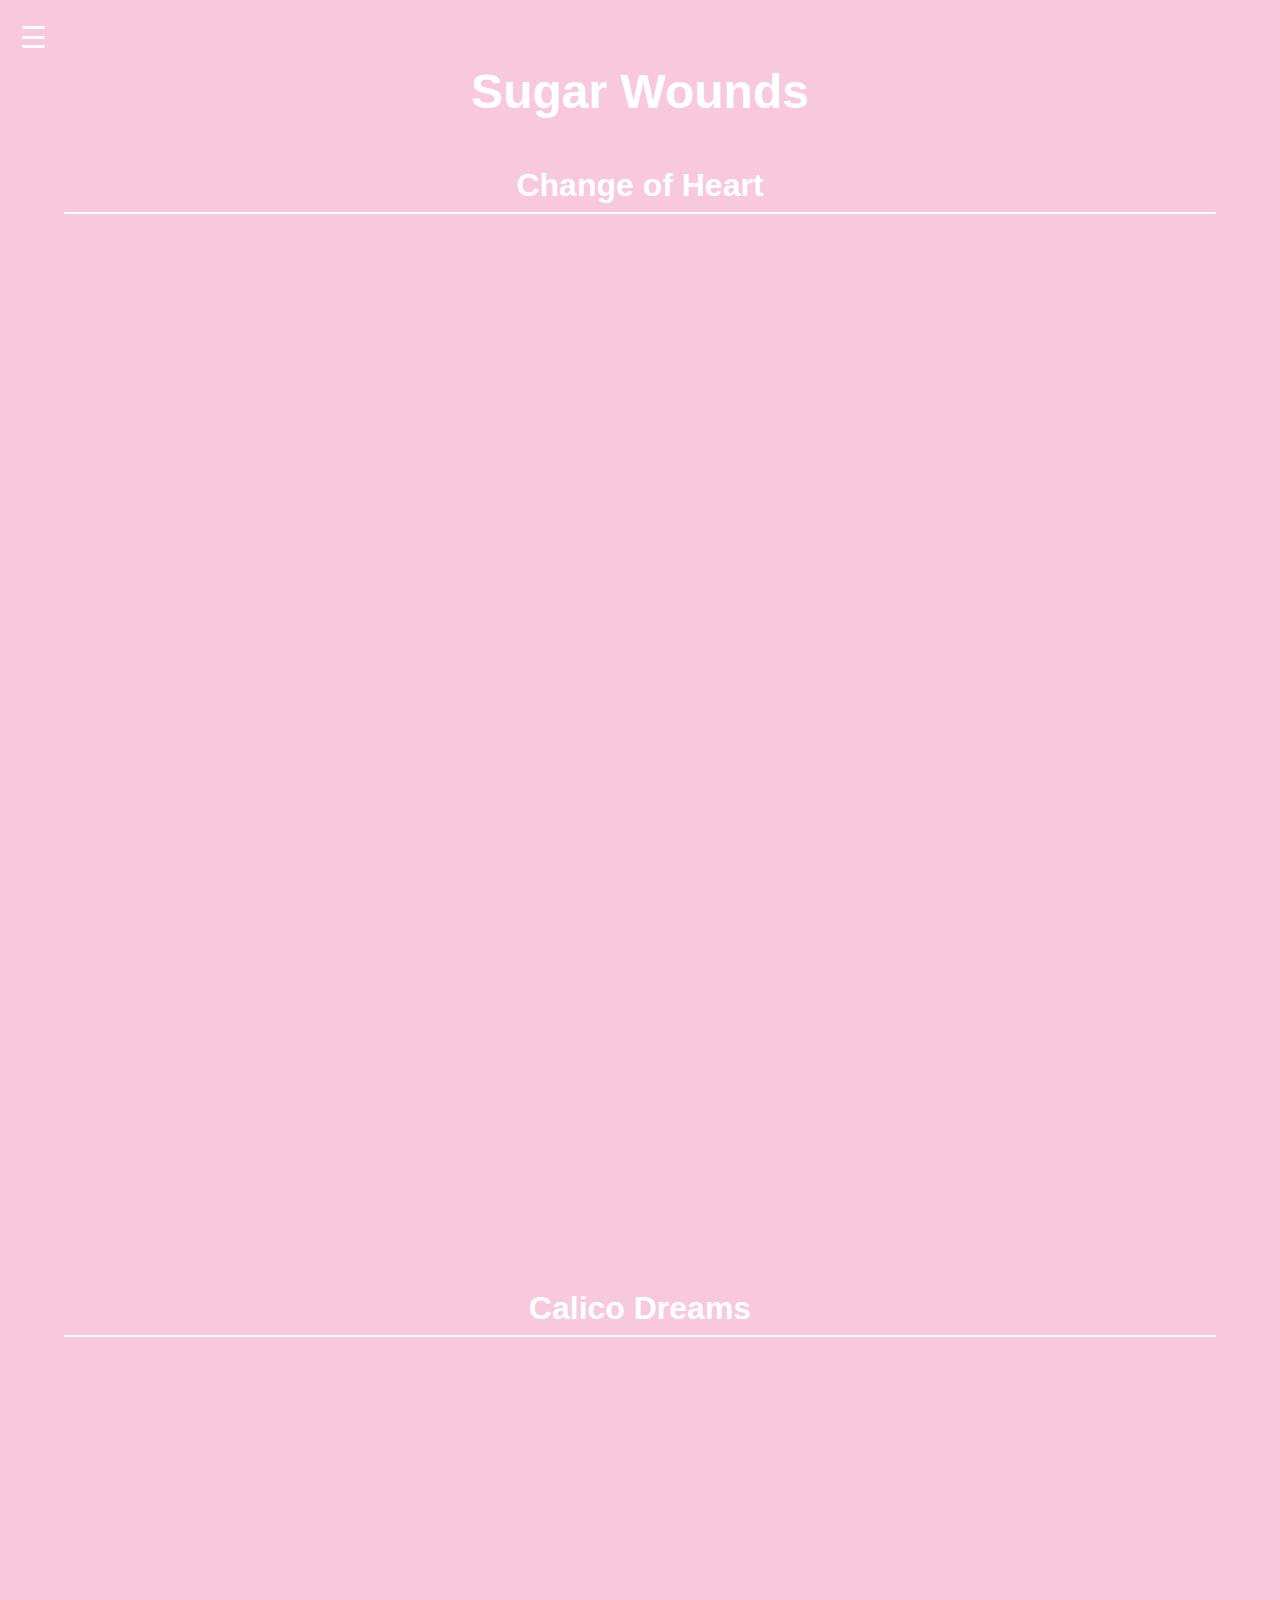
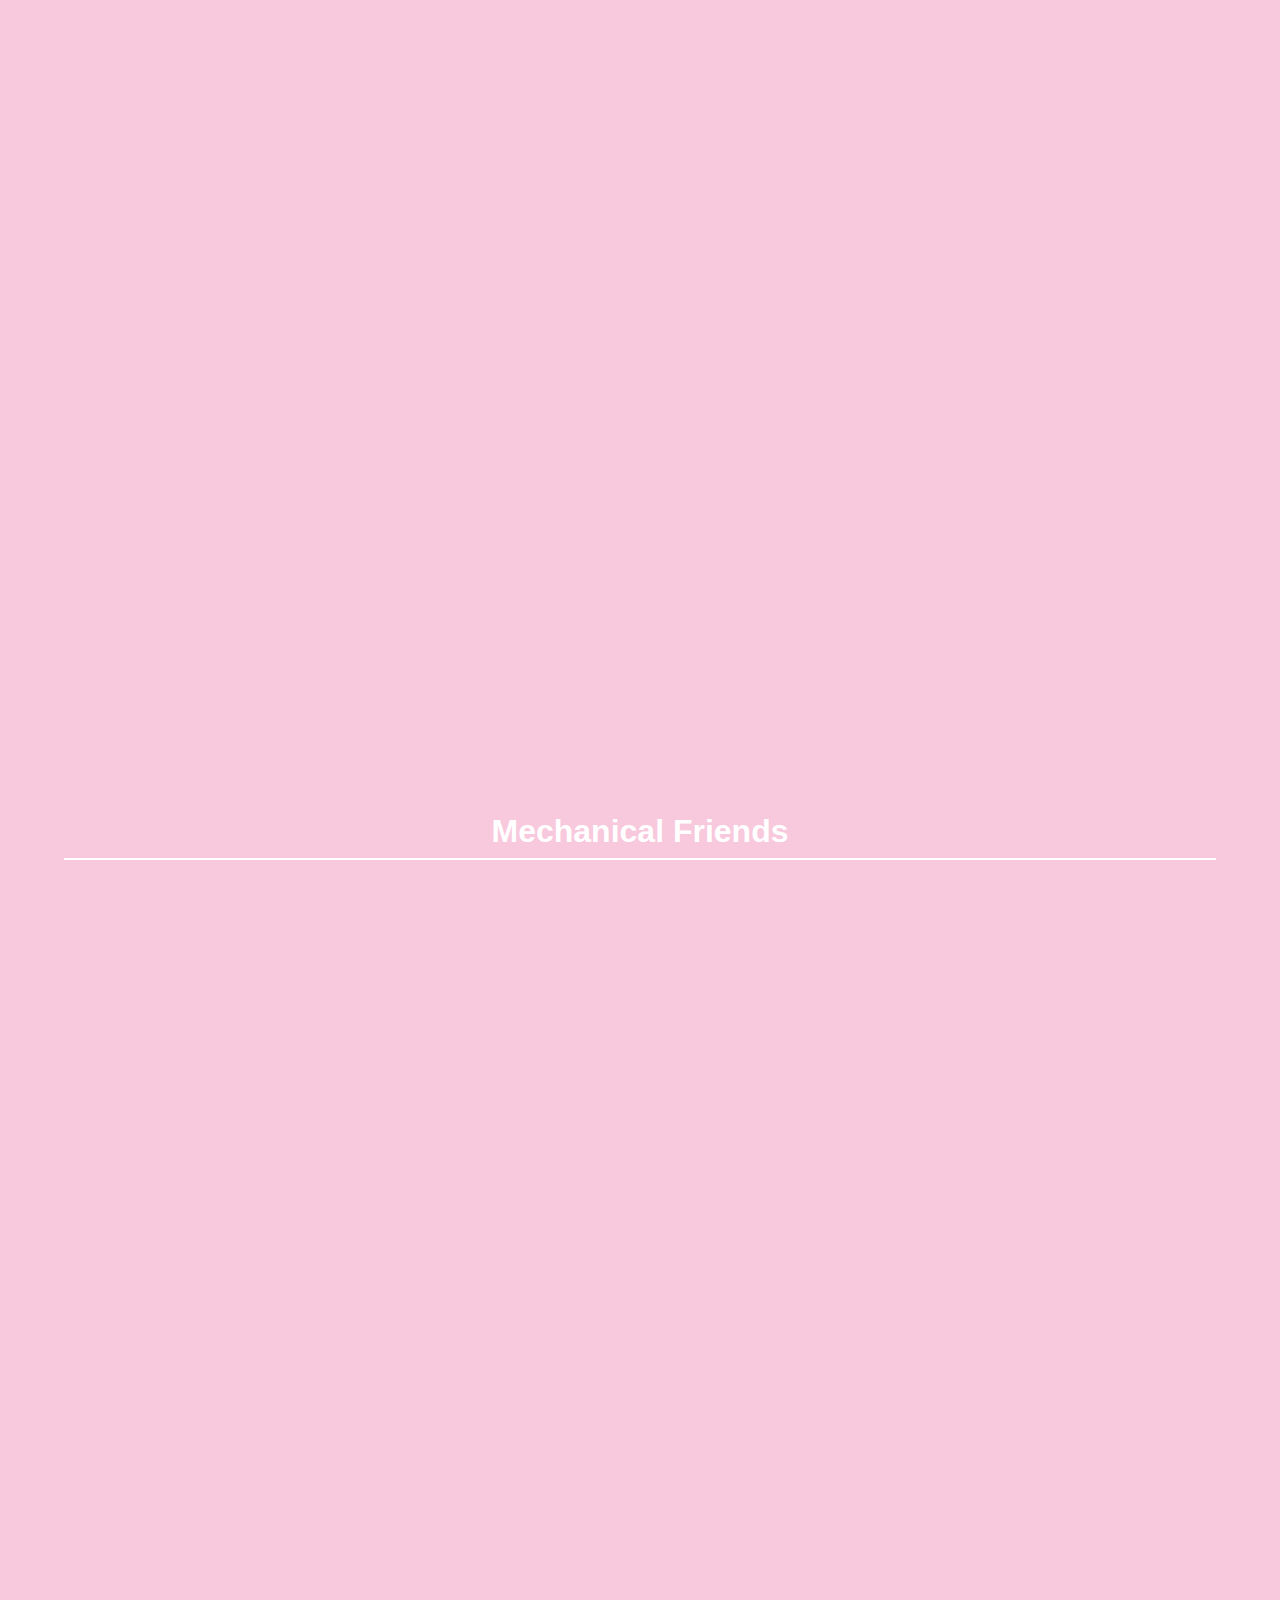
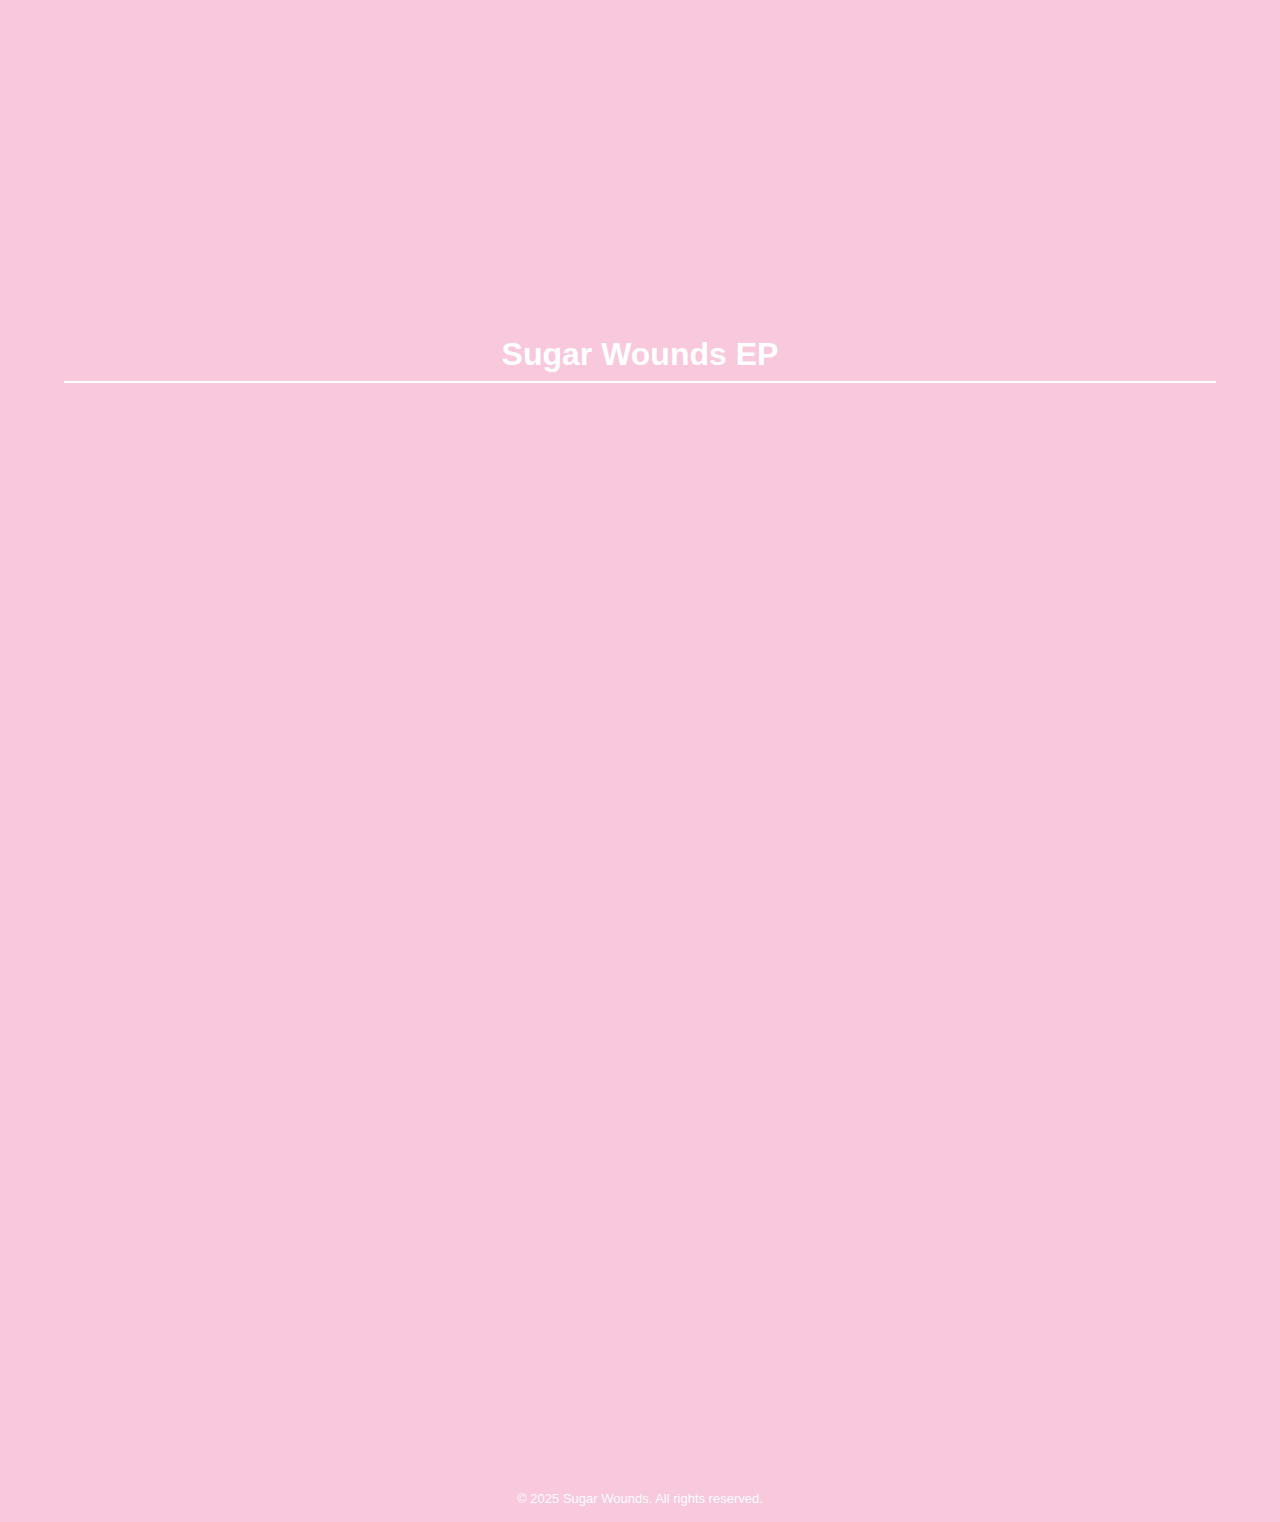
<file: music.html>
<!DOCTYPE html>
<html lang="en">
<head>
  <meta charset="UTF-8" />
  <meta name="viewport" content="width=device-width, initial-scale=1.0" />
  <title>Sugar Wounds | Music</title>
  <link href="https://fonts.googleapis.com/css2?family=Special+Elite&display=swap" rel="stylesheet">
  <link rel="stylesheet" href="style.css" />

</head>
<body class="music-page hide-nav">

<div class="hamburger" onclick="toggleNav()">☰</div>

<div class="nav">
  <a href="index.html" class="logo">Sugar Wounds</a>
  <a href="music.html">Music</a>
  <a href="videos.html">Videos</a>
  <a href="about.html">About</a>
    <div class="nav-item contact-heading">See more on</div>
      <div class="nav-item contact"><a href="https://www.instagram.com/sugar_wounds/">Instagram</a></div>
      <div class="nav-item contact"><a href="https://www.facebook.com/profile.php?id=100063943909047">Facebook</a></div>
  </div>

  <main class="music-page">

    <h1><a href="index.html">Sugar Wounds</a></h1>


    <section class="album-section">
      <h2>Change of Heart</h2>
      <div class="embeds">

        <div class="embed-box">
          <iframe class="album-embed" src="https://bandcamp.com/EmbeddedPlayer/album=1426792306/size=large/bgcol=ffffff/linkcol=0687f5/transparent=true/" seamless allowfullscreen>
            <a href="https://sugarwounds.bandcamp.com/album/change-of-heart-we-are-no-longer-here">Change of Heart</a>
          </iframe>
        </div>

        <div class="embed-box">
          <iframe class="album-embed" src="https://open.spotify.com/embed/album/1yVrCTyfuf7eux6rFoH5wq?utm_source=generator" allow="autoplay; clipboard-write; encrypted-media; fullscreen; picture-in-picture" loading="lazy"></iframe>
        </div>

        <div class="embed-box">
          <iframe class="album-embed" src="https://embed.music.apple.com/us/album/change-of-heart-we-are-no-longer-here-ep/1752380656" allow="autoplay *; encrypted-media *; fullscreen *; clipboard-write" sandbox="allow-forms allow-popups allow-same-origin allow-scripts allow-storage-access-by-user-activation allow-top-navigation-by-user-activation"></iframe>
        </div>

        <div class="embed-box">
          <iframe class="album-embed" src="https://music.amazon.com/embed/B0D76GPQGS/?id=tgb3MQ80mt&marketplaceId=ATVPDKIKX0DER&musicTerritory=US" allowfullscreen></iframe>
        </div>

      </div>
    </section>


    <section class="album-section">
      <h2>Calico Dreams</h2>
      <div class="embeds">

        <div class="embed-box">
          <iframe class="album-embed" src="https://bandcamp.com/EmbeddedPlayer/album=290744587/size=large/bgcol=ffffff/linkcol=0687f5/transparent=true/" seamless allowfullscreen>
            <a href="https://sugarwounds.bandcamp.com/album/calico-dreams">Calico Dreams</a>
          </iframe>
        </div>

        <div class="embed-box">
          <iframe class="album-embed" src="https://open.spotify.com/embed/album/6VUV8hy0gm5kD5cku9F9Mk?utm_source=generator" allow="autoplay; clipboard-write; encrypted-media; fullscreen; picture-in-picture" loading="lazy"></iframe>
        </div>

        <div class="embed-box">
          <iframe class="album-embed" src="https://embed.music.apple.com/us/album/calico-dreams/1753052209" allow="autoplay *; encrypted-media *; fullscreen *; clipboard-write" sandbox="allow-forms allow-popups allow-same-origin allow-scripts allow-storage-access-by-user-activation allow-top-navigation-by-user-activation"></iframe>
        </div>

        <div class="embed-box">
          <iframe class="album-embed" src="https://music.amazon.com/embed/B0D7FHWK4K/?id=6s8t3UldY1&marketplaceId=ATVPDKIKX0DER&musicTerritory=US" allowfullscreen></iframe>
        </div>

      </div>
    </section>

    <section class="album-section">
      <h2>Mechanical Friends</h2>
      <div class="embeds">
    
        <div class="embed-box">
          <iframe class="album-embed" src="https://bandcamp.com/EmbeddedPlayer/album=472457604/size=large/bgcol=ffffff/linkcol=0687f5/transparent=true/" seamless allowfullscreen>
            <a href="https://sugarwounds.bandcamp.com/album/mechanical-friends-remastered">Mechanical Friends (Remastered) by Sugar Wounds</a>
          </iframe>
        </div>
    
        <div class="embed-box">
          <iframe class="album-embed" src="https://open.spotify.com/embed/album/4EMq9OQ9It6Y3L3tL9f4Oz?utm_source=generator" allow="autoplay; clipboard-write; encrypted-media; fullscreen; picture-in-picture" loading="lazy"></iframe>
        </div>
    
        <div class="embed-box">
          <iframe class="album-embed" src="https://embed.music.apple.com/us/album/mechanical-friends/1471047805" allow="autoplay *; encrypted-media *; fullscreen *; clipboard-write" sandbox="allow-forms allow-popups allow-same-origin allow-scripts allow-storage-access-by-user-activation allow-top-navigation-by-user-activation"></iframe>
        </div>
    
        <div class="embed-box">
          <iframe class="album-embed" src="https://music.amazon.com/embed/B0D7FBZS7R/?id=qDywmwyruA&marketplaceId=ATVPDKIKX0DER&musicTerritory=US" allowfullscreen></iframe>
        </div>
    
      </div>
    </section>

    <section class="album-section">
        <h2>Sugar Wounds EP</h2>
        <div class="embeds">
      
          <div class="embed-box">
            <iframe class="album-embed" src="https://bandcamp.com/EmbeddedPlayer/album=372533278/size=large/bgcol=ffffff/linkcol=0687f5/transparent=true/" seamless allowfullscreen>
              <a href="https://sugarwounds.bandcamp.com/album/sugar-wounds">Sugar Wounds by Sugar Wounds</a>
            </iframe>
          </div>
      
          <div class="embed-box">
            <iframe class="album-embed" src="https://open.spotify.com/embed/album/2pDxJ0qzrGC2w0Lg2IZKFR?utm_source=generator" allow="autoplay; clipboard-write; encrypted-media; fullscreen; picture-in-picture" loading="lazy"></iframe>
          </div>
      
          <div class="embed-box">
            <iframe class="album-embed" src="https://embed.music.apple.com/us/album/sugar-wounds-ep/1752984446" allow="autoplay *; encrypted-media *; fullscreen *; clipboard-write" sandbox="allow-forms allow-popups allow-same-origin allow-scripts allow-storage-access-by-user-activation allow-top-navigation-by-user-activation"></iframe>
          </div>
      
          <div class="embed-box">
            <iframe class="album-embed" src="https://music.amazon.com/embed/B0D7FH2H8N/?id=fLLEov9WBK&marketplaceId=ATVPDKIKX0DER&musicTerritory=US" allowfullscreen></iframe>
          </div>
      
        </div>
      </section>
      

  </main>

  <footer class="footer">
    &copy; 2025 Sugar Wounds. All rights reserved.
  </footer>
  <script src="script.js"></script>
</body>
</html>
</file>
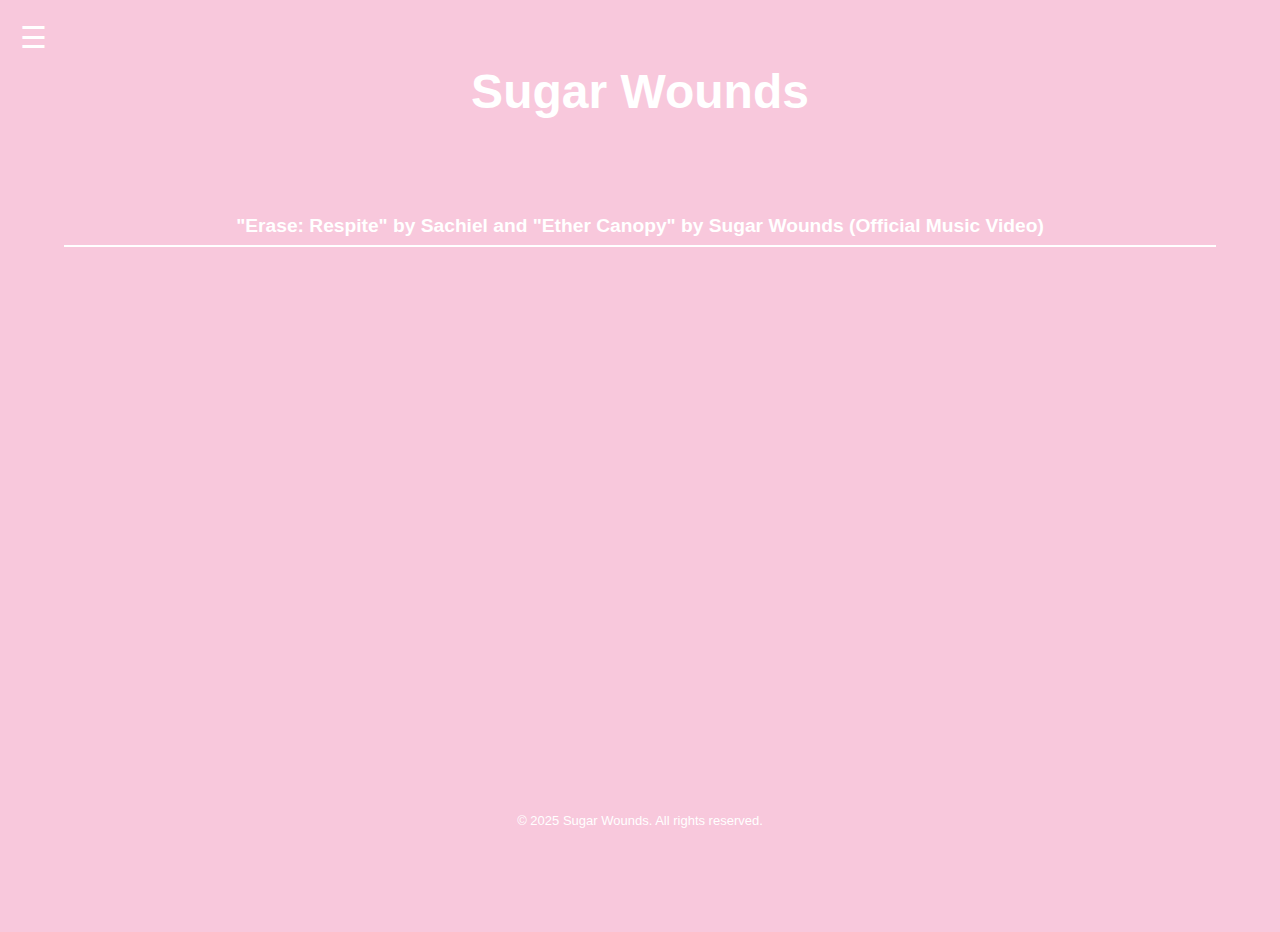
<file: videos.html>
<!DOCTYPE html>
<html lang="en">
<head>
  <meta charset="UTF-8" />
  <meta name="viewport" content="width=device-width, initial-scale=1.0" />
  <title>Sugar Wounds | Videos</title>
  <link href="https://fonts.googleapis.com/css2?family=Special+Elite&display=swap" rel="stylesheet">
  <link rel="stylesheet" href="style.css" />

</head>
<body class="music-page hide-nav">

<div class="hamburger" onclick="toggleNav()">☰</div>

<div class="nav">
  <a href="index.html" class="logo">Sugar Wounds</a>
  <a href="music.html">Music</a>
  <a href="videos.html">Videos</a>
  <a href="about.html">About</a>
    <div class="nav-item contact-heading">See more on</div>
      <div class="nav-item contact"><a href="https://www.instagram.com/sugar_wounds/">Instagram</a></div>
      <div class="nav-item contact"><a href="https://www.facebook.com/profile.php?id=100063943909047">Facebook</a></div>
  </div>
  <div class="video-page">

  <h1 style="text-align: center; margin-bottom: 2rem;">
    <a href="index.html" style="color: inherit; text-decoration: none;">Sugar Wounds</a>
  </h1>


  <section class="video-section">
    <h2>"Erase: Respite" by Sachiel and "Ether Canopy" by Sugar Wounds (Official Music Video)</h2>
    <div class="video-wrapper">
    <div class="video-container">
    <div style="margin-left: 320px; padding: 2rem;">
    <iframe src="https://www.youtube.com/embed/KgOEK6HyjfI?si=J6LdWWhWw5ERaq0q" title="YouTube video player" frameborder="0" allow="accelerometer; autoplay; clipboard-write; encrypted-media; gyroscope; picture-in-picture; web-share" referrerpolicy="strict-origin-when-cross-origin" allowfullscreen></iframe>
  </div>
</div>
  </section>

  <footer>
    <div class="footer">
      &#169; 2025 Sugar Wounds. All rights reserved.
    </div>
</footer>
</div>

  <script src="script.js"></script>
</body>
</html>
</file>
<file: style.css>
* {
  margin: 0;
  padding: 0;
  box-sizing: border-box;
}

body, html {
  height: 100%;
  font-family: 'Roboto', sans-serif;
  background-color: transparent;
}

.nav {
  position: fixed;
  top: 0;
  left: 0;
  width: 200px;
  height: 100%;
  background-color:#e899b3;
  color: black;
  padding: 20px;
  padding-left: 40px;
  display: flex;
  flex-direction: column;
  gap: 20px;
  z-index: 1000;
}

.nav-item.contact-heading {
  font-size: medium;
  color: white;
  margin-top: 75px;
  margin-bottom: 5px;
}


.music-page .hamburger {
  display: block;
  color: white;
}

.hide-nav .nav {
  display: none;
}

h1 a {
  color: inherit;
  text-decoration: none;
}

.logo {
  color: white !important;
  font-size: 32px !important;
  font-weight: bold;
  margin-bottom: 40px;
  margin-top: 50px;
  z-index: 10;
}


.nav a {
  color: white;
  text-decoration: none;
  font-size: 18px;
  transition: color 0.3s;
}

.nav a:hover {
  color: #ccc;
}

.homevideo-content {
  margin-left: 200px;
  height: 100vh;
  overflow: hidden;
  position: relative;
}

.hamburger {
  display: none;
  font-size: 30px;
  color: #000;
  cursor: pointer;
  position: absolute;
  top: 20px;
  left: 20px;
  z-index: 1100;
}

.video-bg {
  position: absolute;
  top: 0;
  left: 0;
  width: 100%;
  height: 100%;
  object-fit: cover;
  opacity: 0.7;
  z-index: -1;
}

.overlay-content {
  position: relative;
  z-index: 1;
  color: white;
  text-align: center;
  top: 50%;
  transform: translateY(-50%);
  width: 100%;
}


.music-page {
  background-color: #f8c8dc;
  padding: 2rem;
  max-width: 100%; 
  width: 100%;
  margin: 0; 
  min-height: 100vh; 
  color: #fff;
  box-sizing: border-box;
}

.music-page h1 {
  text-align: center;
  font-size: 3rem;
  margin-bottom: 2rem;
  font-family: 'Roboto', sans-serif;
}



.album-section {
  margin-bottom: 4rem;
  padding: 1rem 0;
}

.album-section h2 {
  font-size: 2rem;
  margin-bottom: 1rem;
  font-family: 'Roboto', sans-serif;
  border-bottom: 2px solid #fff;
  padding-bottom: 0.5rem;
  text-align: center;
}

.embeds {
  display: grid;
  grid-template-columns: repeat(2,300px);
  gap: 1rem;
  justify-content: center;
}

.embed-box {
  width: 300px;
  flex: 0 0 auto;
}

.embed-box iframe {
  width: 100%;
  height: 470px;
  border: none;
  border-radius: 10px;
}

.ablum-embed {
  width: 100%;
  height: 600px;
  border: none;
  border-radius: 12px;
}

body.dark .music-page {
  background-color: rgba(0, 0, 0, 0.5);
  color: #fff;
}

body.dark .embed-box {
  background-color: #222;
  box-shadow: 0 0 10px rgba(255,255,255,0.05);
}

body.dark .album-section h2 {
  border-color: #fff;
}

.video-page {
  background-color: #f8c8dc;
  padding: 2rem;
  max-width: 100%; 
  width: 100%;
  margin: 0; 
  min-height: 100vh; 
  color: #fff;
  box-sizing: border-box;
}

.video-section {
   margin-top: 5rem;
  margin-bottom: 4rem;
  padding: 1rem 0;
}

.video-section h2 {
  font-size: 1.2rem;
  margin-bottom: 1rem;
  font-family: 'Roboto', sans-serif;
  border-bottom: 2px solid #fff;
  padding-bottom: 0.5rem;
  text-align: center;
}

body.dark .video-section h2 {
  border-color: #fff;
}

.video-container {
  position: relative;
  padding-bottom: 56.25%;
  height: 0;
  overflow: hidden;
  max-width: 100%;
  margin: 0 auto;
}

.video-container iframe {
  position: absolute;
  top: 0;
  left: 0;
  width: 100%;
  height: 100%;
  border: none;
}

.video-wrapper {
  max-width: 70%; 
  margin: 0 auto;
}

.footer {
  font-size: small;
  background-color: #f8c8dc;
  color: white;
  text-align: center;
  padding: 1rem 0;
}


.press-section {
  padding: 2rem;
  background-color: #f8c8dc;
  color: white;
  text-align: center;
}

.press-section h2 {
  font-size: 2rem;
  font-family: 'Roboto', sans-serif;
  margin-bottom: 2rem;
  border-bottom: 2px solid #fff;
  display: inline-block;
  padding-bottom: 0.5rem;
}

.press-grid {
  display: grid;
  grid-template-columns: repeat(auto-fit, minmax(360px, 1fr));
  gap: 0.25rem;
  justify-items: center;
}

.press-item img {
  width: 100%;
  max-width: 360px;
  height: auto;
  border-radius: 10px;
  transition: transform 0.3s ease, box-shadow 0.3s ease;
}

.press-item img:hover {
  transform: scale(1.05);
  box-shadow: 0 4px 15px rgba(255, 255, 255, 0.2);
}

.interview-section {
  margin-top: 3rem;
  margin-bottom: 3rem;
}

.review-section {
  margin-top: 3rem;
  margin-bottom: 3rem;
}


.music-page .homevideo-content {
  position: fixed;
  top: 0;
  left: 0;
  margin: 0;
  width: 100%;
  height: 100%;
  z-index: -2; 
}

.music-page .video-bg {
  position: absolute;
  top: 0;
  left: 0;
  width: 100vw;
  height: 100vh;
  object-fit: cover;
  z-index: -3;
}

.music-page .overlay-content {
  position: absolute;
  top: 50%;
  left: 50%;
  transform: translate(-50%, -50%);
  z-index: 1;
  color: white;
  text-align: center;
  width: 100%;
}

.music-page.homevideo {
  padding: 0;
  
}

.about-artist-box {
  position: relative;
  z-index: 2;
  background-color: #f8c8dc;
  color: #000;
  padding: 3rem 2rem;
  max-width: 700px;
  margin: 0 auto;
  margin-top: 35vh;
  text-align: left;
  border-radius: 16px;
  box-shadow: 0 4px 20px rgba(0,0,0,0.1);
}

.about-artist-box h1 {
  font-size: 2.5rem;
  text-align: center;
  margin-bottom: 1rem;
  font-family: 'Roboto', sans-serif;
}

.about-artist-box p {
  font-size: 1.2rem;
  line-height: 1.6;
}
</file>
